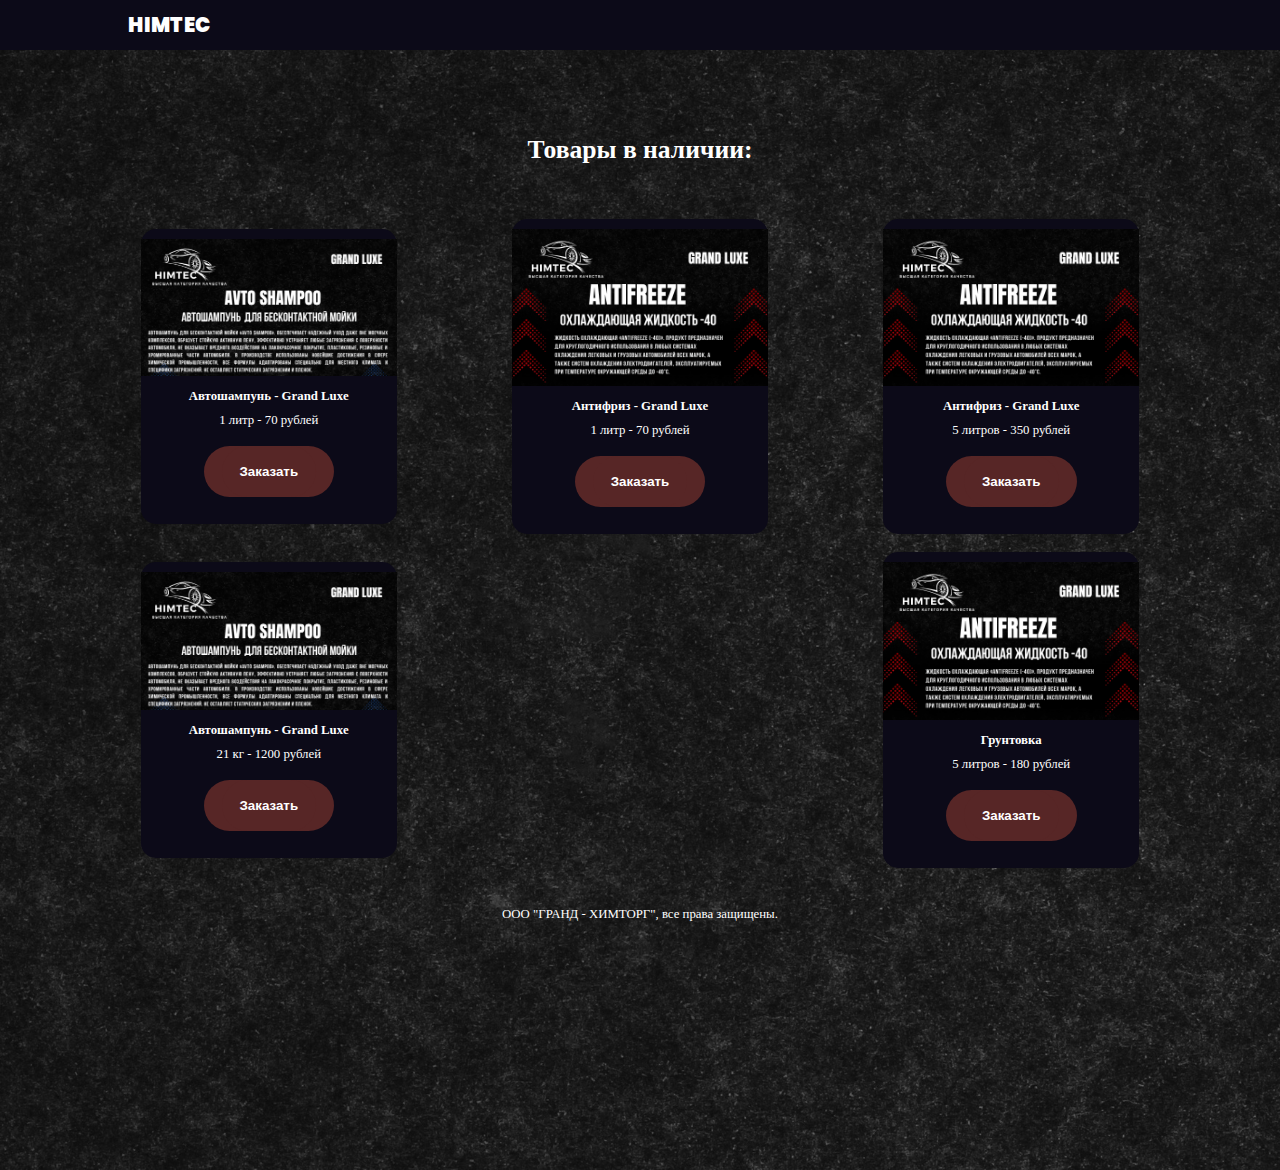
<file: index.html>
<!DOCTYPE html>
<html lang="en">
<head>
    <meta charset="UTF-8">
    <meta http-equiv="X-UA-Compatible" content="IE=edge">
    <meta name="viewport" content="width=device-width, initial-scale=1.0">
    <link rel="stylesheet" href="css/style.css">
    <link rel="stylesheet" href="css/adaptive.css">
    <link rel="stylesheet" href="css/preloader.css">
    <meta name="keywords" content="Авто товары, автошампунь, товары для автомобиля, незамерзайка">
    <meta name="description" content="Компания нацеленая на продажу средств по уходу за автомобилями">
    <link href="https://unpkg.com/aos@2.3.1/dist/aos.css" rel="stylesheet">
    <script src="https://unpkg.com/aos@2.3.1/dist/aos.js" async></script>
    <title>HimTec: Главная.</title>
</head>
<script>
    window.onload = function () {
      document.body.classList.add('loaded_hiding');
      window.setTimeout(function () {
        document.body.classList.add('loaded');
        document.body.classList.remove('loaded_hiding');
      }, 500);
    }
  </script>
<body>

    <!-- PRELOAD -->
    <div class="preloader">
        <div class="preloader__row">
          <div class="preloader__item"></div>
          <div class="preloader__item"></div>
        </div>
      </div>
    <!-- PRELOAD -->

    <header class="header" data-aos-duration="800">
    <div class="container">
      <div class="header-wrapper">
                <div class="header-logo">
                    <h2 class="header-title">HIMTEC</h2>
                </div>
                <!-- /.header-logo -->
                <nav class="nav-header" data-aos="fade-down" data-aos-duration="2000">
                  <a href="index.html" class="header-nav__link">Главная</a>
                  <a href="pages/contacts.html" class="header-nav__link">О компании</a>
                </nav>
                <!-- /.nav-header -->

        </div>
            <!-- /.header-wrapper -->
    </div>
        <!-- /.container -->
    </header>
    <main class="main">
        <div class="container">
            <div class="main-wrapper">
                <div class="main-hello">
                    <p class="main-hello_title">
                        Товары в наличии:
                    </p>
                </div>
                <!-- /.main-hello -->
                <div class="main-parts">
                    <div class="main-parts_part">
                        <img src="img/main-parts/autoshampoo.png" alt="" class="main-parts_part-image">
                        <p class="main-parts_part-title">Автошампунь - Grand Luxe</p>
                        <p class="main-parts_part-description">1 литр - 70 рублей</p>
                        <button class="main-parts_part-button"><a href="pages/contacts.html" class="main-parts_part-button">Заказать</a></button>
                    </div>
                    <div class="main-parts_part">
                        <img src="img/main-parts/antifreeze.png" alt="" class="main-parts_part-image">
                        <p class="main-parts_part-title">Антифриз - Grand Luxe</p>
                        <p class="main-parts_part-description">1 литр - 70 рублей</p>
                        <button class="main-parts_part-button"><a href="pages/contacts.html" class="main-parts_part-button">Заказать</a></button>
                    </div>
                    <div class="main-parts_part">
                        <img src="img/main-parts/antifreeze.png" alt="" class="main-parts_part-image">
                        <p class="main-parts_part-title">Антифриз - Grand Luxe</p>
                        <p class="main-parts_part-description">5 литров - 350 рублей</p>
                        <button class="main-parts_part-button"><a href="pages/contacts.html" class="main-parts_part-button">Заказать</a></button>
                    </div>
                    <div class="main-parts_part">
                        <img src="img/main-parts/autoshampoo.png" alt="" class="main-parts_part-image">
                        <p class="main-parts_part-title">Автошампунь - Grand Luxe</p>
                        <p class="main-parts_part-description">21 кг - 1200 рублей</p>
                        <button class="main-parts_part-button"><a href="pages/contacts.html" class="main-parts_part-button">Заказать</a></button>
                    </div>
                    <div class="main-parts_part">
                        <img src="img/main-parts/antifreeze.png" alt="" class="main-parts_part-image">
                        <p class="main-parts_part-title">Грунтовка</p>
                        <p class="main-parts_part-description">5 литров - 180 рублей</p>
                        <button class="main-parts_part-button"><a href="pages/contacts.html" class="main-parts_part-button">Заказать</a></button>
                    </div>
                </div>
                <!-- /.main-parts -->
            </div>
            <!-- /.main-wrapper -->
        </div>
        <!-- /.container -->
    </main>
    <footer class="footer">
        <p class="footer-copywrite">
            OOO "ГРАНД - ХИМТОРГ", все права защищены. </p>
        </p>
    </footer>
</body>

<script>
    AOS.init();
  </script>

</html>
</file>
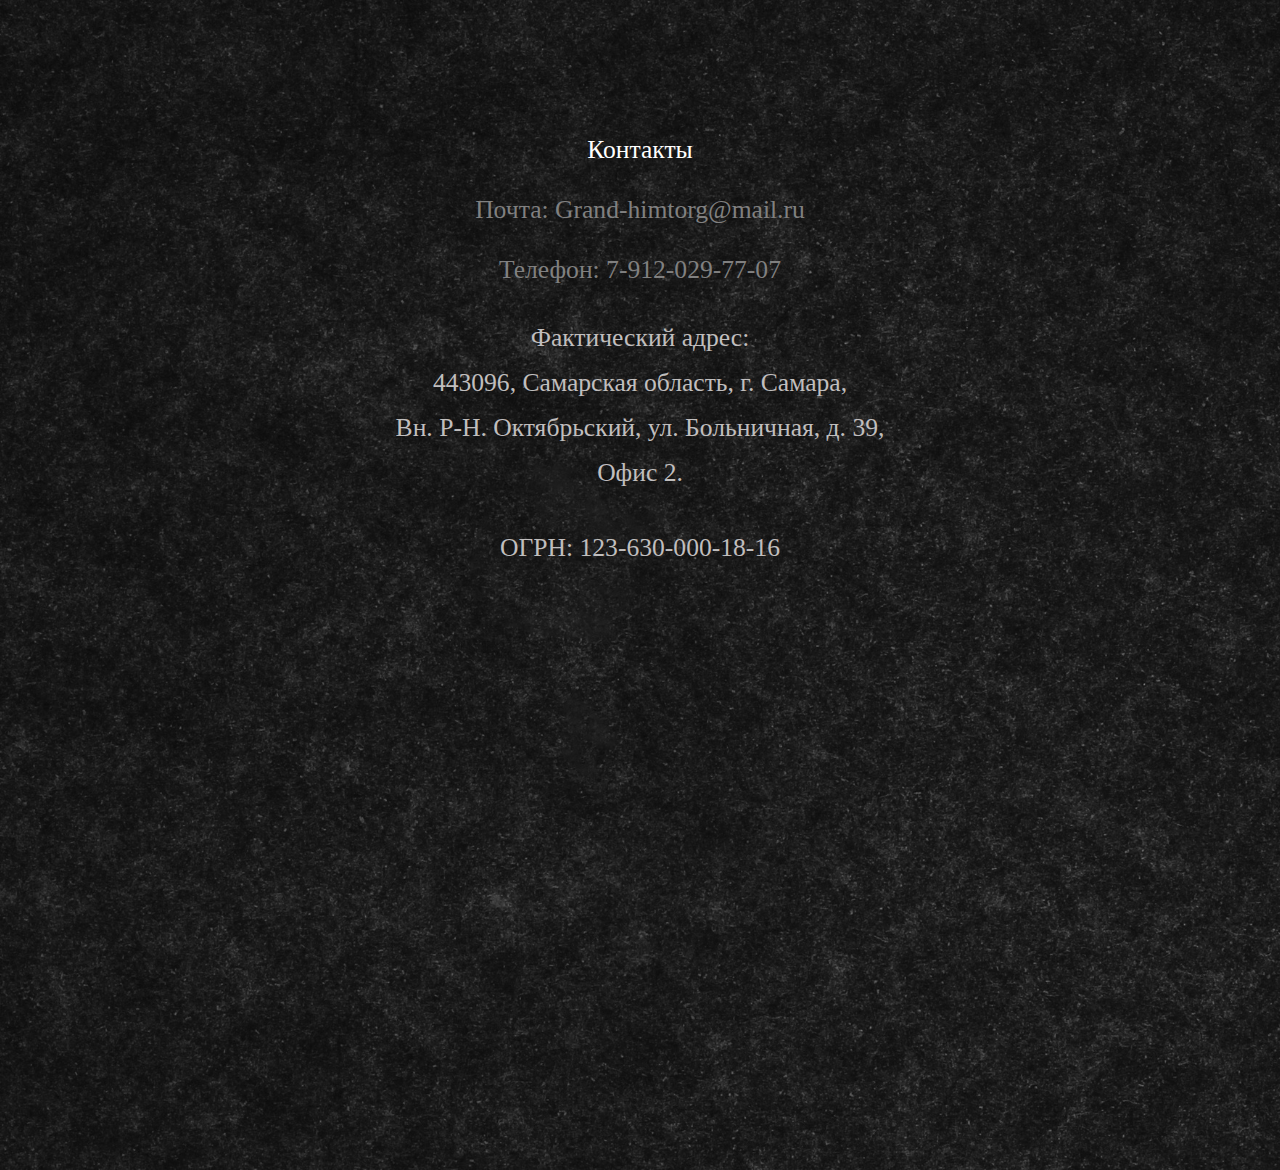
<file: pages/contacts.html>
<!DOCTYPE html>
<html lang="en">
<head>
    <meta charset="UTF-8">
    <meta http-equiv="X-UA-Compatible" content="IE=edge">
    <meta name="viewport" content="width=device-width, initial-scale=1.0">
    <link rel="stylesheet" href="../css/style.css">
    <link rel="stylesheet" href="../css/adaptive.css">
    <link rel="stylesheet" href="../css/contacts.css">
    <link href="https://unpkg.com/aos@2.3.1/dist/aos.css" rel="stylesheet">
    <script src="https://unpkg.com/aos@2.3.1/dist/aos.js" async></script>
    <title>HimTec: Контакты.</title>
</head>
<body>
    <header class="header" data-aos="fade-down" data-aos-duration="800">
    <div class="container">
      <div class="header-wrapper">
                <div class="header-logo">
                    <h2 class="header-title">HIMTEC</h2>
                </div>
                <!-- /.header-logo -->
                <nav class="nav-header" data-aos="fade-down" data-aos-duration="2000">
                  <a href="../index.html" class="header-nav__link">Главная</a>
                  <a href="contacts.html" class="header-nav__link">О компании</a>
                </nav>
                <!-- /.nav-header -->

        </div>
            <!-- /.header-wrapper -->
    </div>
        <!-- /.container -->
    </header>
    <main class="main">
        <div class="container">
            <div class="main-wrapper">
                <p class="main-title">
                    Контакты
                </p>
                <div class="main-email">
                    <a href="mailto:Grand-himtorg@mail.ru" class="main-email_link"> Почта: Grand-himtorg@mail.ru</a>
                </div>
                <!-- /.main-email -->
                <div class="main-contacts">
                    <a href="tel:+79120297707" class="main-contacts_link">Телефон: 7-912-029-77-07</a>
                </div>
                <!-- /.main-contacts -->
                <div class="main-adress">
                    <p class="main-adress_adress">
                        Фактический адрес: <br> 443096, Самарская область, г. Самара, <br> Вн. Р-Н. Октябрьский, ул. Больничная, д. 39, <br> Офис 2.
                    </p>
                </div>
                <!-- /.main-adress -->
                <div class="main-ogrn">
                    <p class="main-ogrn_ogrn">
                        ОГРН: 123-630-000-18-16
                    </p>
                </div>
                <!-- /.main-ogrn -->
            </div>
            <!-- /.main-wrapper -->
        </div>
        <!-- /.container -->
    </main>
</body>

<script>
    AOS.init();
  </script>

</html>
</file>
<file: css/style.css>
*{
    box-sizing: border-box;
    margin: 0;
    padding: 0;
}
:root{
    --main-color: #0c0a18;
    --accent-color: none;
    --text-color: #FFFFFF; font-size: 1.5vh;
}
html{
    background-image: url("../img/background.jpg");
    background-size: cover;
    background-position: center;
    background-repeat: no-repeat;
    height: 130%;
    width: 100vw;
    overflow-y: scroll;
}
h1,h2,h3,h4,h5,h6, p{
    color: var(--text-color);
}
a{
    text-decoration: none;
    list-style: none;
}
@font-face {
    font-family: "Basic-font_ttf";
    src: url(../fonts/Poppins-Black.ttf);
}
.container{
    width: calc(100% - 20%);
    margin: 0 auto;
}
.header{
    background-color: var(--main-color);
    position: fixed;
    z-index: 1;
    width: 100%;
    top: 0;
    left: 0;
}
.header-wrapper{
    display: flex;
    align-items: center;
    justify-content: space-between;
    padding-top: 10px;
    padding-bottom: 10px;
}
.header-title{
    font-weight: 500;
    font-family: "Basic-font_ttf";
}
.header-description{
    font-weight: 100;
}
.header-nav__link{
    color: #FFFFFF;
    font-family: "Basic-font_ttf";
    font-weight: 800;
    padding-right: 2vw;
}
.nav-header :hover {
    color: grey;
}
.main{
    display: flex;
    align-items: center;
    justify-content: space-between;
    text-align: center;
    margin-top: 15vh;
}
.main-hello_title{
    margin-bottom: 5vh;
    font-size: 2vw;
    font-weight: 900;
}
.main-hello_description{
    padding-top: 20px;
    text-align: center;
    font-size: 1vw;
}
.main-parts{
    display: flex;
    align-items: center;
    justify-content: space-between;
    flex-wrap: wrap;
}
.main-parts_part{
    background-color: #0c0a18;
    margin: 1vh 1vw;
    padding-top: 10px;
    border-radius: 15px;
    position: sticky;
}
.main-parts_part-title{
    font-size: 1vw;
    font-weight: 900;
    padding-top: 1vh;
}
.main-parts_part-description{
    padding-top: 1vh;
    font-size: 1vw;
    font-weight: 400;
    padding-bottom: 2vh;
}
.main-parts_part-button{
    outline: none;
    border: none;
    color: white;
    font-weight: 800;
    border-radius: 30px;
    background-color: rgb(87, 38, 38);
    padding: 2vh 2vh;
    cursor: pointer;
    margin-bottom: 3vh;
}
.main-parts_part-image{
    width: 20vw;
}
.footer-copywrite{
    margin-top: 30px;
    text-align: center;
    font-size: 1vw;
}
</file>
<file: css/adaptive.css>
@media  (min-width: 200px) and (max-width: 430px) {
    .header-wrapper{
        display: block;
    }
    .header-title{
        text-align: center;
    }
    .nav-header{
        padding-top: 2px;
        text-align: center;
        font-weight: 800;
    }
    .main-parts_part-image{
        width: 80vw;
    }
    .main-hello_title{
        margin-bottom: 5vh;
        font-size: 5vw;
        font-weight: 900;
    }
    .main-parts_part-title{
        font-size: 4vw;
        font-weight: 900;
        padding-top: 1vh;
    }
    .main-parts_part-description{
        padding-top: 1vh;
        font-weight: 400;
        padding-bottom: 2vh;
        font-size: 3vw;
    }
    html{
        background-image: url("../img/background.jpg");
        background-size: cover;
        background-position: center;
        background-repeat: no-repeat;
        height: 265%;
        width: 100vw;
        overflow-y: scroll;
    }
    .footer-copywrite{
        margin-top: 30px;
        text-align: center;
        font-size: 3vw;
    }
    .main-title{
        font-size: 5vw;
    }
}
</file>
<file: css/preloader.css>
.preloader {
    /*фиксированное позиционирование*/
    position: fixed;
    /* координаты положения */
    left: 0;
    top: 0;
    right: 0;
    bottom: 0;
    /* фоновый цвет элемента */
    background: #000000;
    /* размещаем блок над всеми элементами на странице (это значение должно быть больше, чем у любого другого позиционированного элемента на странице) */
    z-index: 1001;
  }
  
  .preloader__row {
    position: relative;
    top: 50%;
    left: 50%;
    width: 70px;
    height: 70px;
    margin-top: -35px;
    margin-left: -35px;
    text-align: center;
    animation: preloader-rotate 2s infinite linear;
  }
  
  .preloader__item {
    position: absolute;
    display: inline-block;
    top: 0;
    background-color: #6b140e;
    border-radius: 100%;
    width: 35px;
    height: 35px;
    animation: preloader-bounce 2s infinite ease-in-out;
  }
  
  .preloader__item:last-child {
    top: auto;
    bottom: 0;
    animation-delay: -1s;
  }
  
  @keyframes preloader-rotate {
    100% {
      transform: rotate(360deg);
    }
  }
  
  @keyframes preloader-bounce {
  
    0%,
    100% {
      transform: scale(0);
    }
  
    50% {
      transform: scale(1);
    }
  }
  
  .loaded_hiding .preloader {
    transition: 0.3s opacity;
    opacity: 0;
  }
  
  .loaded .preloader {
    display: none;
  }
</file>
<file: css/contacts.css>
.main-title{
    font-size: 2vw;
}
.main-email{
    margin-top: 30px;
}
.main-email_link{
    text-decoration: none;
    font-size: 2vw;
    color: grey;
}
.main-contacts{
    margin-top: 30px;
    font-size: 2vw;
}
.main-contacts_link{
    color: grey;
}
.main-adress{
    margin-top: 30px;
}
.main-adress_adress{
    color: rgb(192, 190, 190);
    font-size: 2vw;
    line-height: 5vh;
}
.main-ogrn{
    margin-top: 30px;
}
.main-ogrn_ogrn{
    color: rgb(192, 190, 190);
    font-size: 2vw;
    line-height: 5vh;
}

@media  (min-width: 200px) and (max-width: 430px) {
    .header-wrapper{
        display: block;
    }
    .header-title{
        text-align: center;
    }
    .nav-header{
        padding-top: 2px;
        text-align: center;
        font-weight: 800;
    }
    .main-parts_part-image{
        width: 80vw;
    }
    .main-hello_title{
        margin-bottom: 5vh;
        font-size: 5vw;
        font-weight: 900;
    }
    .main-parts_part-title{
        font-size: 4vw;
        font-weight: 900;
        padding-top: 1vh;
    }
    .main-parts_part-description{
        padding-top: 1vh;
        font-weight: 400;
        padding-bottom: 2vh;
        font-size: 3vw;
    }
    html{
        background-image: url("../img/background.jpg");
        background-size: cover;
        background-position: center;
        background-repeat: no-repeat;
        height: 120%;
        width: 100vw;
        overflow-y: scroll;
    }
    .footer-copywrite{
        margin-top: 30px;
        text-align: center;
        font-size: 3vw;
    }
    .main-title{
        font-size: 5vw;
    }
    .main-email{
        margin-top: 30px;
    }
    .main-email_link{
        text-decoration: none;
        font-size: 5vw;
    }
    .main-contacts{
        margin-top: 30px;
    }
    .main-contacts_link{
        text-decoration: none;
        font-size: 5vw;
    }
    .main-adress{
        margin-top: 30px;
    }
    .main-adress_adress{
        color: rgb(192, 190, 190);
        font-size: 4vw;
        line-height: 2.5vh;
    }
    .main-ogrn{
        margin-top: 30px;
    }
    .main-ogrn_ogrn{
        color: rgb(192, 190, 190);
        font-size: 4vw;
        line-height: 2.5vh;
    }
}
</file>
